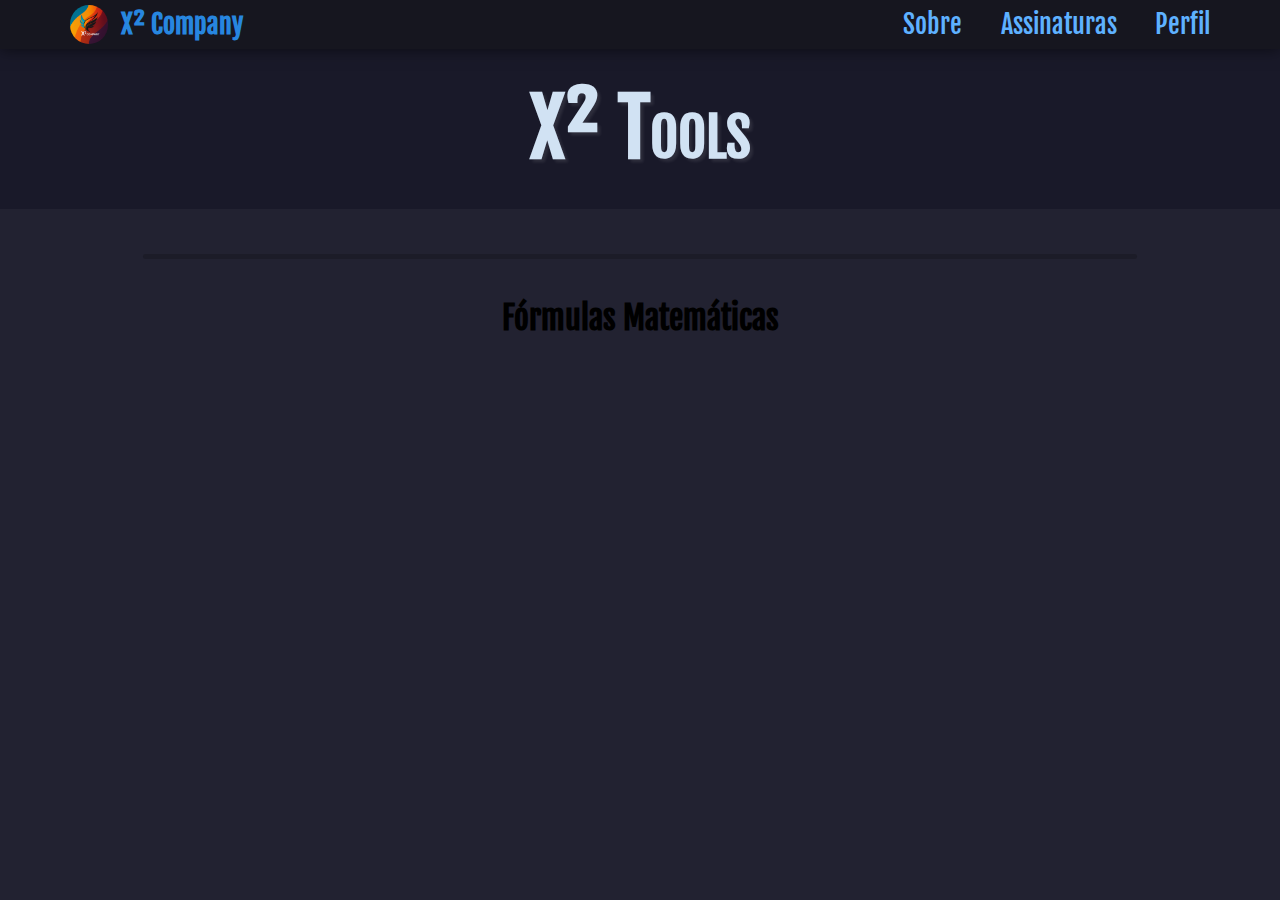
<file: index.html>
<!DOCTYPE html>
<html lang="pt-br">
<head>
    <meta charset="UTF-8">
    <meta name="viewport" content="width=device-width, initial-scale=1.0">
    <title>X² Tools</title>
    <link rel="stylesheet" href="style.css">
</head>
<body>
    <header>
        <div id="headerContainer">
            <div id="logoEmpresa">
                <img src="logo-empresa.png" alt="Logo X² Company">
                <p>X² Company</p>
            </div>
            <nav>
                <a href="#">Sobre</a>
                <a href="#">Assinaturas</a>
                <a href="#">Perfil</a>
            </nav>
        </div>
        <div id="headerH1">
            <h1>X² Tools</h1>
        </div>
    </header>
    <main>
        <div id="linhaDivisao"></div>
        <h1>Fórmulas Matemáticas</h1>
    </main>

    <!-- <script src="script.js"></script> -->
</body>
</html>
</file>
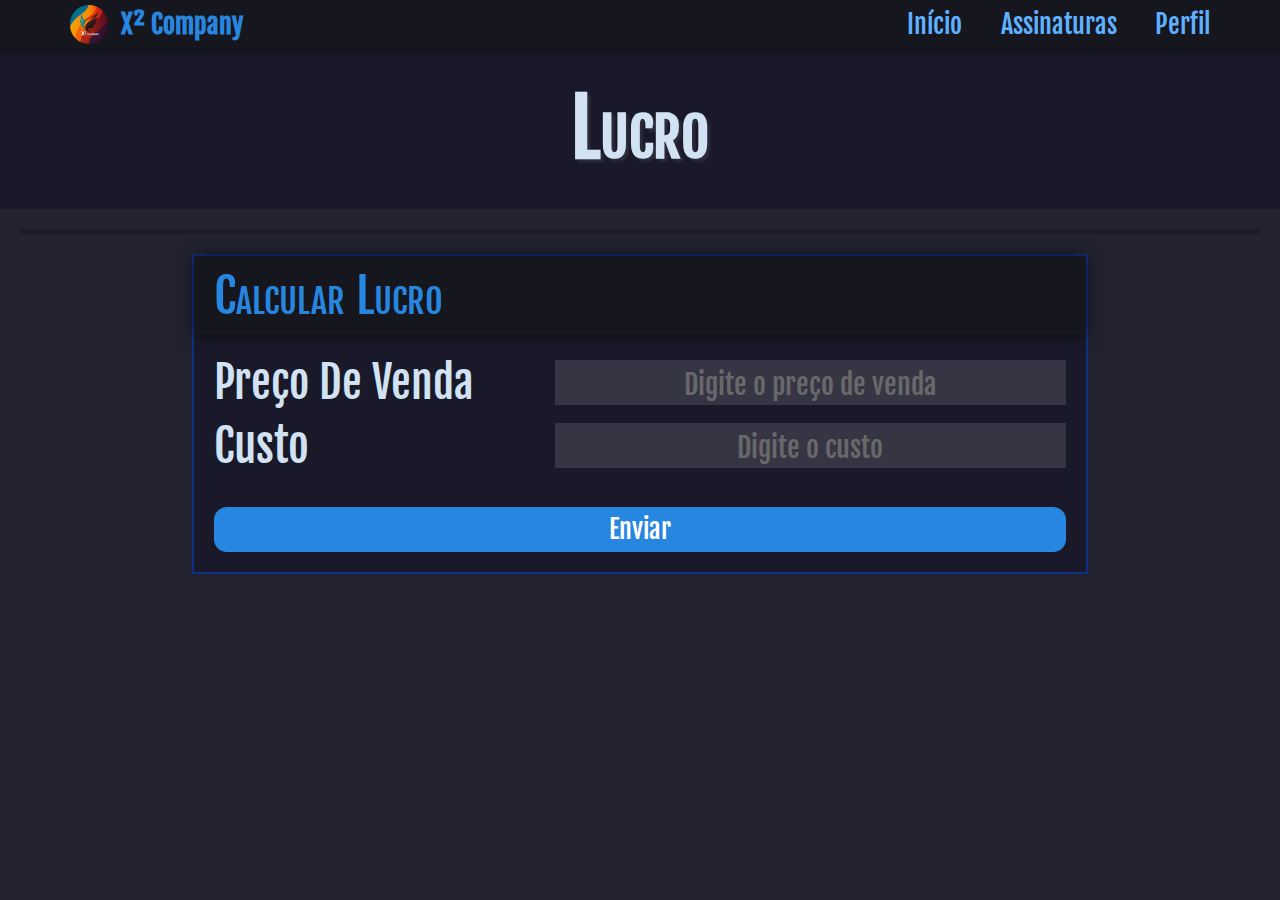
<file: lucro.html>
<!DOCTYPE html>
<html lang="pt-br">
<head>
    <meta charset="UTF-8">
    <meta name="viewport" content="width=device-width, initial-scale=1.0">
    <title>X² Tools</title>
    <link rel="shortcut icon" href="logo-empresa.png">
    <link rel="stylesheet" href="estiloBase.css">
    <link rel="stylesheet" href="lucro.css">
</head>
<body>
    <header>
        <div id="headerContainer">
            <div id="logoEmpresa">
                <img src="logo-empresa.png" alt="Logo X² Company">
                <p>X² Company</p>
            </div>
            <nav>
                <a href="index.html">Início</a>
                <a href="#">Assinaturas</a>
                <a href="#">Perfil</a>
            </nav>
        </div>
        <div id="headerH1">
            <h1>Lucro</h1>
        </div>
    </header>
    <div id="linhaDivisao"></div>
    <main>
        <div id="calcularFormula">
            <p id="tituloFormula">Calcular Lucro</p>
            <form>
                <section id="sectionValorVenda">
                    <label for="inputValorVenda" id="labelValorVenda">Preço De Venda</label>
                    <input type="number" id="inputValorVenda" placeholder="Digite o preço de venda">
                </section>
                <section id="sectionPorcentagem">
                    <label for="inputCusto">Custo</label>
                    <input type="number" id="inputCusto" placeholder="Digite o custo">
                </section>
                <input type="button" value="Enviar">
            </form>
        </div>
        <section id="resultado">
            <p id="tituloResultado">Resultado</p>
            <p id="resultado"></p>
        </section>
    </main>

    <script src="lucro.js"></script>
</body>
</html>
</file>
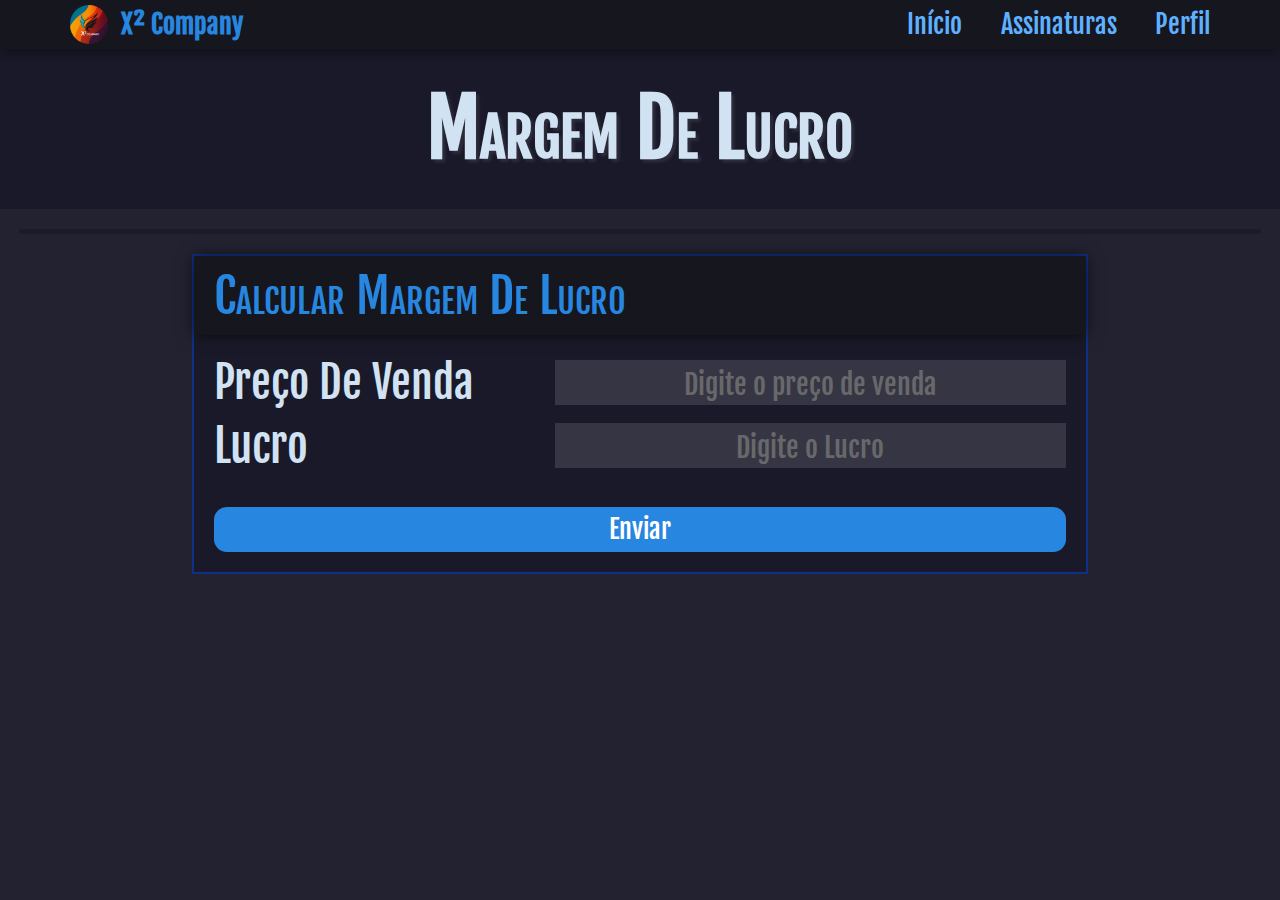
<file: margemdelucro.html>
<!DOCTYPE html>
<html lang="pt-br">
<head>
    <meta charset="UTF-8">
    <meta name="viewport" content="width=device-width, initial-scale=1.0">
    <title>X² Tools</title>
    <link rel="shortcut icon" href="logo-empresa.png">
    <link rel="stylesheet" href="estiloBase.css">
    <link rel="stylesheet" href="lucro.css">
</head>
<body>
    <header>
        <div id="headerContainer">
            <div id="logoEmpresa">
                <img src="logo-empresa.png" alt="Logo X² Company">
                <p>X² Company</p>
            </div>
            <nav>
                <a href="index.html">Início</a>
                <a href="#">Assinaturas</a>
                <a href="#">Perfil</a>
            </nav>
        </div>
        <div id="headerH1">
            <h1>Margem De Lucro</h1>
        </div>
    </header>
    <div id="linhaDivisao"></div>
    <main>
        <div id="calcularFormula">
            <p id="tituloFormula">Calcular Margem De Lucro</p>
            <form>
                <section id="sectionValorVenda">
                    <label for="inputValorVenda" id="labelValorVenda">Preço De Venda</label>
                    <input type="number" id="inputValorVenda" placeholder="Digite o preço de venda">
                </section>
                <section id="sectionPorcentagem">
                    <label for="inputLucro">Lucro</label>
                    <input type="number" id="inputLucro" placeholder="Digite o Lucro">
                </section>
                <input type="button" value="Enviar">
            </form>
        </div>
        <section id="resultado">
            <p id="tituloResultado">Resultado</p>
            <p id="resultado"></p>
        </section>
    </main>

    <script src="margemdelucro.js"></script>
</body>
</html>
</file>
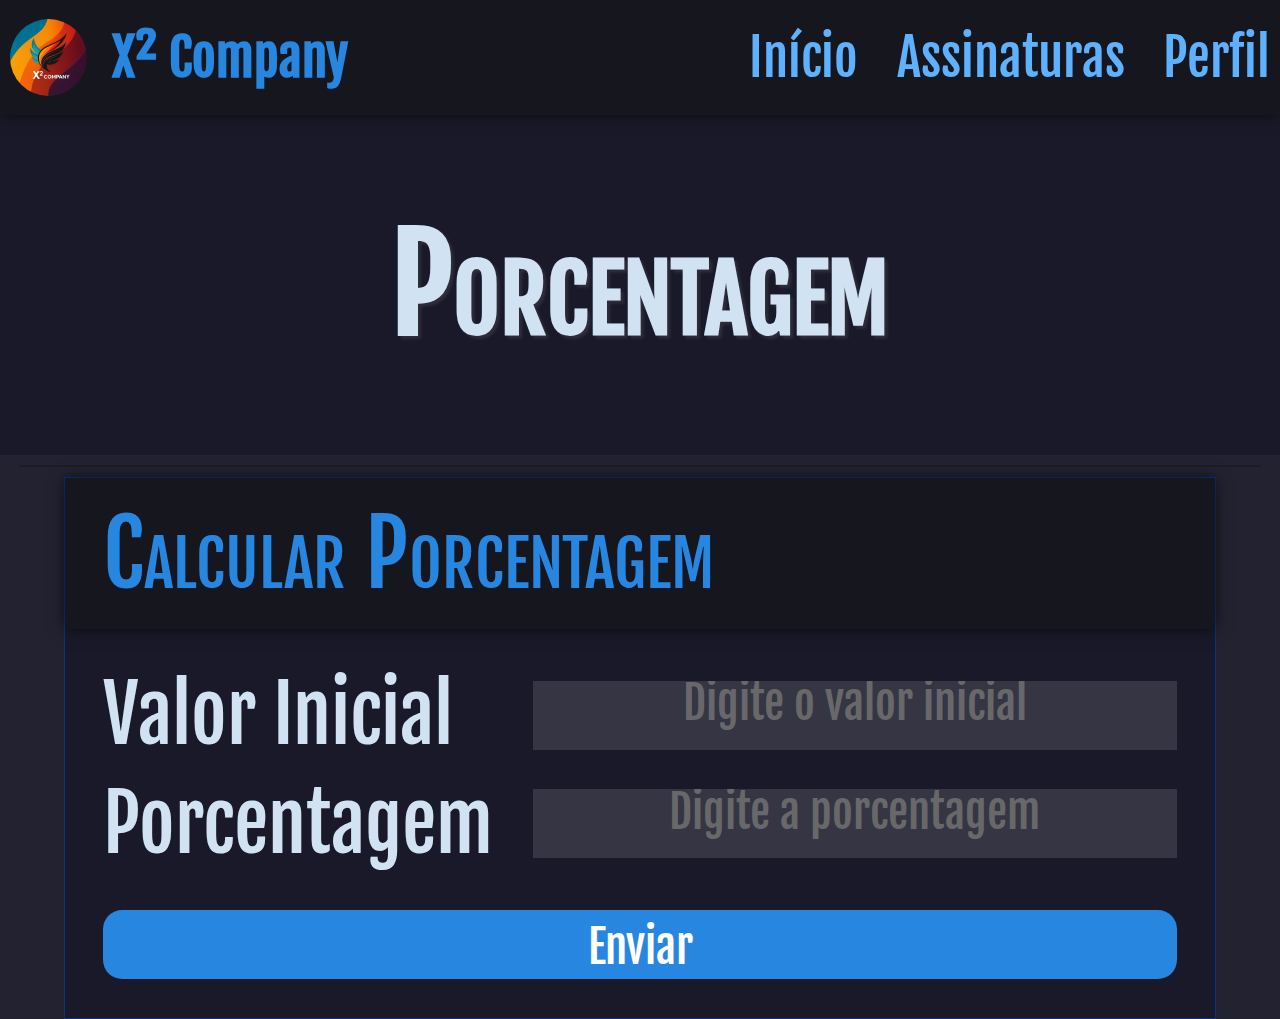
<file: porcentagem.html>
<!DOCTYPE html>
<html lang="pt-br">
<head>
    <meta charset="UTF-8">
    <meta name="viewport" content="width=device-width, initial-scale=1.0">
    <title>X² Tools</title>
    <link rel="stylesheet" href="porcentagem.css">
</head>
<body>
    <header>
        <div id="headerContainer">
            <div id="logoEmpresa">
                <img src="logo-empresa.png" alt="Logo X² Company">
                <p>X² Company</p>
            </div>
            <nav>
                <a href="index.html">Início</a>
                <a href="#">Assinaturas</a>
                <a href="#">Perfil</a>
            </nav>
        </div>
        <div id="headerH1">
            <h1>Porcentagem</h1>
        </div>
    </header>
    <div id="linhaDivisao"></div>
    <main>
        <div id="calcularPorcentagem">
            <p id="tituloFormula">Calcular Porcentagem</p>
            <form>
                <section id="sectionValorInicial">
                    <label for="inputValorInicial">Valor Inicial</label>
                    <input type="number" id="inputValorInicial" placeholder="Digite o valor inicial">
                </section>
                <section id="sectionPorcentagem">
                    <label for="inputPorcentagem">Porcentagem</label>
                    <input type="number" id="inputPorcentagem" placeholder="Digite a porcentagem">
                </section>
                <input type="button" value="Enviar">
            </form>
        </div>
        <section id="resultado">
            <p id="tituloResultado">Resultado</p>
            <p id="resultado"></p>
        </section>
    </main>

    <script src="porcentagem.js"></script>
</body>
</html>
</file>
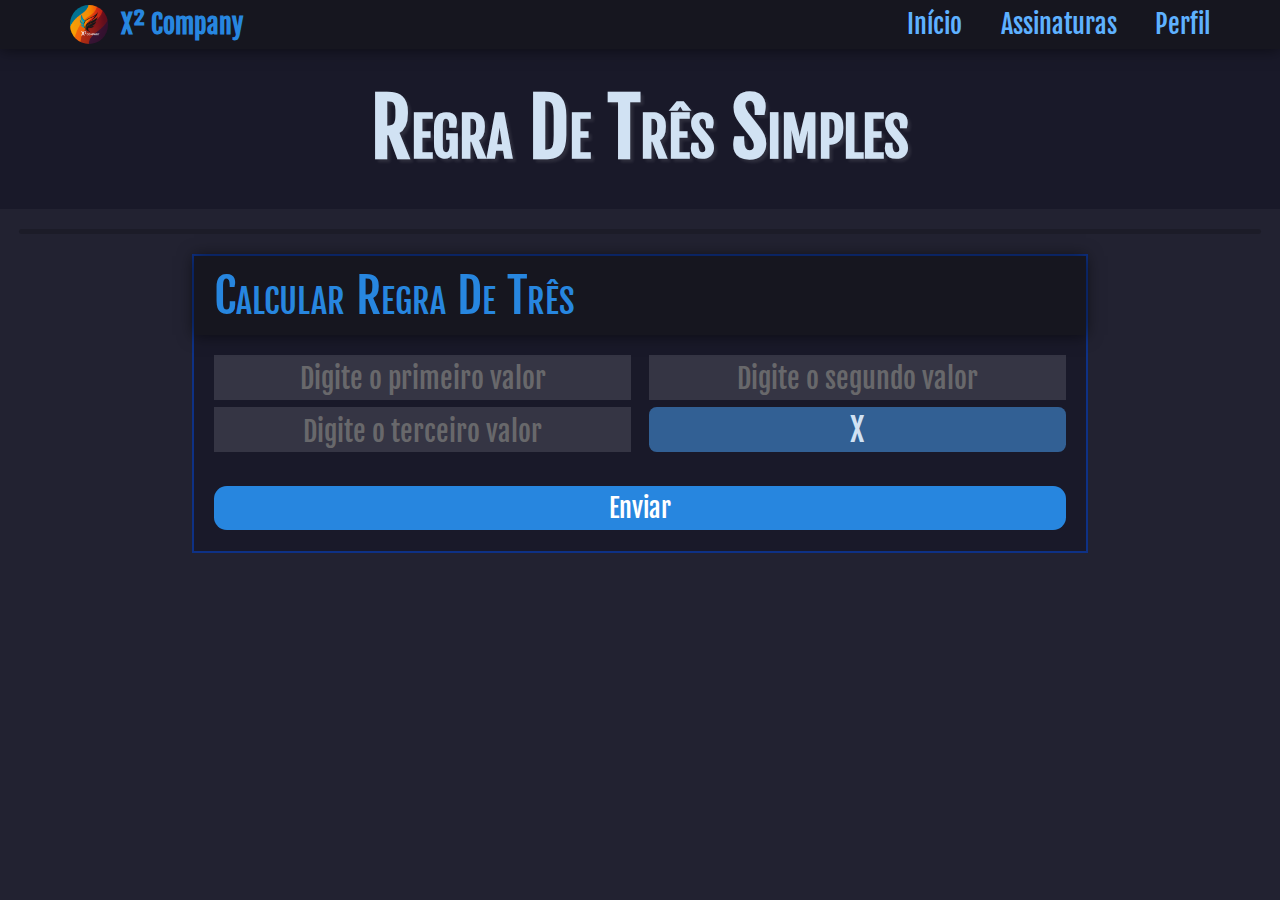
<file: regradetres.html>
<!DOCTYPE html>
<html lang="pt-br">
<head>
    <meta charset="UTF-8">
    <meta name="viewport" content="width=device-width, initial-scale=1.0">
    <title>X² Tools</title>
    <link rel="shortcut icon" href="logo-empresa.png">
    <link rel="stylesheet" href="estiloBase.css">
    <link rel="stylesheet" href="regradetres.css">
</head>
<body>
    <header>
        <div id="headerContainer">
            <div id="logoEmpresa">
                <img src="logo-empresa.png" alt="Logo X² Company">
                <p>X² Company</p>
            </div>
            <nav>
                <a href="index.html">Início</a>
                <a href="#">Assinaturas</a>
                <a href="#">Perfil</a>
            </nav>
        </div>
        <div id="headerH1">
            <h1>Regra De Três Simples</h1>
        </div>
    </header>
    <div id="linhaDivisao"></div>
    <main>
        <div id="calcularFormula">
            <p id="tituloFormula">Calcular Regra De Três</p>
            <form>
                <section id="sectionInputTop">
                    <input type="number" id="inputA" placeholder="Digite o primeiro valor">
                    <input type="number" id="inputB" placeholder="Digite o segundo valor">
                </section>
                <section id="sectionInputBottom">
                    <input type="number" id="inputC" placeholder="Digite o terceiro valor">
                    <div id="incognita">X</div>
                </section>
                <input type="button" value="Enviar">
            </form>
        </div>
    </main>

    <script src="regradetres.js"></script>
</body>
</html>
</file>
<file: style.css>
@import url("https://fonts.googleapis.com/css2?family=Fjalla+One&display=swap");

* {
  padding: 0;
  margin: 0;
  font-family: "Fjalla One", Arial, Helvetica, sans-serif;
}

:root {
  --cor1: rgb(39, 134, 223);
}

body {
  background-color: rgb(34, 34, 49);
  width: 100%;
}

header #headerContainer {
  display: flex;
  align-items: center;
  justify-content: space-between;
  font-size: 4vw;
  width: 100%;
  height: 9vw;
  padding: 5px 10px;
  box-sizing: border-box;
  background-color: rgb(22, 22, 31);
  color: var(--cor1);
  position: relative;
  z-index: 2;
  box-shadow: 0px 0px 15px rgba(0, 0, 0, 0.575);
}
header #logoEmpresa {
  display: flex;
  align-items: center;
  justify-content: center;
  gap: 2vw;
  font-weight: bold;
}
header #logoEmpresa img {
  width: 6vw;
  border-radius: 50%;
}
header nav {
  display: flex;
  gap: 3vw;
}
header nav > a {
  text-decoration: none;
  color: rgb(94, 177, 255);
  transition: color 0.2s;
}
header nav > a:hover {
  color: rgb(185, 221, 255);
  transition: color 0.2s;
}
header #headerH1 {
  font-variant: small-caps;
  padding: 7vw;
  text-align: center;
  background-color: rgb(25, 25, 41);
  color: rgb(209, 226, 243);
  font-size: 5vw;
  text-shadow: 3px 3px 3px rgba(255, 255, 255, 0.09);
}

div#linhaDivisao {
  margin: 10px auto;
  background-color: rgba(22, 22, 31, 0.486);
  height: 2px;
  width: 97%;
  border-radius: 7px;
}

main {
  display: flex;
  flex-wrap: wrap;
  align-items: center;
  justify-content: center;
  gap: 3vw;
  width: 80%;
  margin: 2vw auto;
}
main a {
  display: flex;
  flex-direction: column;
  text-decoration: none;
  background-color: rgb(25, 25, 41);
  border: 1px solid rgba(0, 81, 255, 0.432);
  width: 95%;
  aspect-ratio: 1/1;
  transition: 0.2s;
}
main a:hover {
  width: 100%;
  border: 1px solid rgb(46, 112, 255);
  transition: 0.2s;
}
.linkTitulo {
  width: 100%;
  box-sizing: border-box;
  font-variant: small-caps;
  font-size: 8vw;
  padding: 1.5vw 3vw;
  background-color: rgb(22, 22, 31);
  color: var(--cor1);
  position: relative;
  z-index: 2;
  box-shadow: 0px 0px 15px rgba(0, 0, 0, 0.575);
}
.linkDesc {
  position: relative;
  top: 40%;
  left: 50%;
  transform: translate(-50%, -50%);
  font-size: 8vw;
  padding: 2.5vw;
  text-align: center;
  color: rgb(209, 226, 243);
  text-shadow: 3px 3px 3px rgba(255, 255, 255, 0.09);
}

/* Media Querys */

/* Para telas com 500px de largura ou mais */
@media screen and (min-width: 500px) and (max-width: 768px) {
  main {
    width: 60%;
  }
  .linkTitulo {
    font-size: 6.5vw;
    padding: 1vw 1.5vw;
  }
  .linkDesc {
    font-size: 7vw;
    padding: 1.5vw;
  }
}

/* Para telas com 768px de largura ou mais */
@media screen and (min-width: 768px) {
  header #headerContainer {
    height: 6vw;
    font-size: 3vw;
    padding: 5px 35px;
  }
  header #logoEmpresa {
    gap: 1.5vw;
  }
  header #logoEmpresa img {
    width: 4.5vw;
  }
  header #headerH1 {
    padding: 4.5vw;
    font-size: 3.5vw;
  }

  div#linhaDivisao {
    height: 5px;
    margin: 20px auto;
  }

  main {
    width: 90%;
  }
  main a {
    width: 42%;
  }
  main a:hover {
    width: 47%;
    border: 1px solid rgb(46, 112, 255);
    transition: 0.2s;
  }
  .linkTitulo {
    font-size: 4.5vw;
    padding: 1vw 1vw;
  }
  .linkDesc {
    font-size: 5.5vw;
    padding: 1.5vw;
  }
}

/* Para telas com 1024px de largura ou mais */
@media screen and (min-width: 1024px) {
  header #headerContainer {
    height: 3.8vw;
    font-size: 2vw;
    padding: 5px 70px;
  }
  header #logoEmpresa {
    gap: 1vw;
  }
  header #logoEmpresa img {
    width: 3vw;
  }
  header #headerH1 {
    padding: 2.5vw;
    font-size: 3vw;
  }
  
  div#linhaDivisao {
    height: 5px;
    margin: 20px auto;
  }

  main {
    width: 80%;
    gap: 1.5vw;
  }
  main a {
    width: 30%;
    border: 2px solid rgba(0, 81, 255, 0.432);
  }
  main a:hover {
    width: 32%;
    border: 2px solid rgb(46, 112, 255);
    transition: 0.2s;
  }
  .linkTitulo {
    font-size: 2.2vw;
    padding: 1.2vw 1vw;
  }
  .linkDesc {
    font-size: 2.8vw;
    padding: 1.5vw;
  }
}

/* Para telas com 1366px de largura ou mais */
@media screen and (min-width: 1366px) {
  header #headerContainer {
    height: 2.7vw;
    font-size: 1.4vw;
    padding: 5px 100px;
  }
  header #logoEmpresa {
    gap: 0.7vw;
  }
  header #logoEmpresa img {
    width: 2.2vw;
  }
  header #headerH1 {
    padding: 1.5vw;
    font-size: 2vw;
  }

  div#linhaDivisao {
    height: 5px;
    margin: 1vw auto;
  }

  main {
    width: 80%;
    gap: 1vw;
  }
  main a {
    width: 20%;
  }
  main a:hover {
    width: 21%;
    transition: 0.2s;
  }
  .linkTitulo {
    font-size: 1.6vw;
    padding: 0.7vw 0.8vw;
  }
  .linkDesc {
    font-size: 2vw;
    padding: 1.5vw;
  }
}
</file>
<file: estiloBase.css>
@import url("https://fonts.googleapis.com/css2?family=Fjalla+One&display=swap");

* {
  padding: 0;
  margin: 0;
  font-family: "Fjalla One", Arial, Helvetica, sans-serif;
}

:root {
  --cor1: rgb(39, 134, 223);
}
input[type="number"]::-webkit-inner-spin-button,
input[type="number"]::-webkit-outer-spin-button {
  -webkit-appearance: none;
  margin: 0;
}
input[type="number"] {
  -moz-appearance: textfield;
}

body {
  background-color: rgb(34, 34, 49);
  width: 100%;
  height: 100vh;
}
header #headerContainer {
  display: flex;
  align-items: center;
  justify-content: space-between;
  font-size: 4vw;
  width: 100%;
  height: 9vw;
  padding: 5px 10px;
  box-sizing: border-box;
  background-color: rgb(22, 22, 31);
  color: var(--cor1);
  position: relative;
  z-index: 2;
  box-shadow: 0px 0px 15px rgba(0, 0, 0, 0.575);
}
header #logoEmpresa {
  display: flex;
  align-items: center;
  justify-content: center;
  gap: 2vw;
  font-weight: bold;
}
header #logoEmpresa img {
  width: 6vw;
  border-radius: 50%;
}
header nav {
  display: flex;
  gap: 3vw;
}
header nav > a {
  text-decoration: none;
  color: rgb(94, 177, 255);
  transition: color 0.2s;
}
header nav > a:hover {
  color: rgb(185, 221, 255);
  transition: color 0.2s;
}
header #headerH1 {
  font-variant: small-caps;
  padding: 7vw;
  text-align: center;
  background-color: rgb(25, 25, 41);
  color: rgb(209, 226, 243);
  font-size: 5vw;
  text-shadow: 3px 3px 3px rgba(255, 255, 255, 0.09);
}

div#linhaDivisao {
  margin: 10px auto;
  background-color: rgba(22, 22, 31, 0.486);
  height: 2px;
  width: 97%;
  border-radius: 7px;
}

main {
  display: flex;
  flex-direction: column;
  gap: 2.5vw;
  margin: auto;
  width: 90%;
  color: rgb(209, 226, 243);
}
main div#calcularFormula {
  background-color: rgb(25, 25, 41);
  border: 1px solid rgba(0, 81, 255, 0.432);
}
main p#tituloFormula {
  width: 100%;
  box-sizing: border-box;
  font-variant: small-caps;
  font-size: 7vw;
  padding: 1.5vw 3vw;
  background-color: rgb(22, 22, 31);
  color: var(--cor1);
  position: relative;
  z-index: 2;
  box-shadow: 0px 0px 15px rgba(0, 0, 0, 0.575);
}
main form {
  display: flex;
  flex-direction: column;
  justify-content: space-between;
  gap: 1vw;
  padding: 3vw;
}
main form > section {
  display: flex;
  align-items: center;
  justify-content: space-between;
  font-size: 6vw;
}
main input {
  background-color: rgb(53, 53, 68);
  border: none;
  color: rgb(209, 226, 243);
  width: 60%;
  height: 5.4vw;
  font-size: 3.5vw;
  padding: 1vw;
  box-sizing: border-box;
}
main input:focus {
  outline: 1px solid rgb(153, 153, 165);
  transition: 1s;
}
main input::placeholder {
  opacity: 0.8;
  font-size: 3.5vw;
  text-align: center;
}
main form input[type="button"] {
  width: 100%;
  font-size: 3.5vw;
  border: none;
  padding: 0.7vw;
  border-radius: 1.5vw;
  color: white;
  background-color: var(--cor1);
  transition: 0.2s;
  margin-top: 2vw;
}
main form input[type="button"]:hover {
  color: rgb(35, 60, 99);
  background-color: rgb(100, 176, 247);
  transition: 0.2s;
}
main section#resultado {
  display: none;
  margin: auto;
  width: 100%;
  color: rgb(209, 226, 243);
  background-color: rgb(25, 25, 41);
  border: 1px solid rgba(0, 81, 255, 0.432);
}
main section#resultado p#tituloResultado {
  width: 100%;
  box-sizing: border-box;
  font-variant: small-caps;
  font-size: 6.25vw;
  padding: 1vw 3vw;
  background-color: rgb(22, 22, 31);
  color: var(--cor1);
  position: relative;
  z-index: 2;
  box-shadow: 0px 0px 15px rgba(0, 0, 0, 0.575);
}
main section#resultado p#resultado {
  font-size: 5.3vw;
  padding: 3vw;
  text-align: center;
  text-decoration: underline;
  text-decoration-color: rgb(209, 226, 243);
}

/* Media Querys */

/* Para telas com 768px de largura ou mais */
@media screen and (min-width: 768px) {
  header #headerContainer {
    height: 6vw;
    font-size: 3vw;
    padding: 5px 35px;
  }
  header #logoEmpresa {
    gap: 1.5vw;
  }
  header #logoEmpresa img {
    width: 4.5vw;
  }
  header #headerH1 {
    padding: 4.5vw;
    font-size: 3.5vw;
  }

  div#linhaDivisao {
    height: 5px;
    margin: 20px auto;
  }

  main {
    width: 70%;
    gap: 2.5vw;
  }
  main div#calcularFormula {
    border: 2px solid rgba(0, 81, 255, 0.432);
  }
  main p#tituloFormula {
    font-size: 4.3vw;
    padding: 1vw 2vw;
  }
  main form {
    gap: 1vw;
    padding: 2vw;
  }
  main form > section {
    font-size: 3.8vw;
  }
  main input {
    height: 4vw;
    font-size: 3vw;
    padding: 1vw;
  }
  main input:focus {
    outline: 2px solid rgb(153, 153, 165);
  }
  main input::placeholder {
    font-size: 2.5vw;
  }
  main form input[type="button"] {
    font-size: 2.2vw;
    padding: 0.5vw;
    border-radius: 1vw;
  }
  main section#resultado {
    border: 2px solid rgba(0, 81, 255, 0.432);
  }
  main section#resultado p#tituloResultado {
    font-size: 4.1vw;
    padding: 1vw 2vw;
  }
  main section#resultado p#resultado {
    font-size: 3.8vw;
    padding: 2vw;
  }
}

/* Para telas com 1024px de largura ou mais */
@media screen and (min-width: 1024px) {
  header #headerContainer {
    height: 3.8vw;
    font-size: 2vw;
    padding: 5px 70px;
  }
  header #logoEmpresa {
    gap: 1vw;
  }
  header #logoEmpresa img {
    width: 3vw;
  }
  header #headerH1 {
    padding: 2.5vw;
    font-size: 3vw;
  }

  div#linhaDivisao {
    height: 5px;
    margin: 20px auto;
  }

  main {
    width: 70%;
    gap: 2vw;
  }
  main p#tituloFormula {
    font-size: 3.8vw;
    padding: 0.7vw 1.6vw;
  }
  main form {
    gap: 0.6vw;
    padding: 1.6vw;
  }
  main form > section {
    font-size: 3.5vw;
  }
  main input {
    height: 3.5vw;
    font-size: 2.5vw;
    padding: 1vw;
  }
  main input::placeholder {
    font-size: 2.2vw;
  }
  main form input[type="button"] {
    font-size: 2vw;
    padding: 0.4vw;
  }
  main section#resultado p#tituloResultado {
    font-size: 3.4vw;
    padding: 0.7vw 1.6vw;
  }
  main section#resultado p#resultado {
    font-size: 3.5vw;
    padding: 1.5vw;
  }
}

/* Para telas com 1366px de largura ou mais */
@media screen and (min-width: 1366px) {
  header #headerContainer {
    height: 2.7vw;
    font-size: 1.4vw;
    padding: 5px 100px;
  }
  header #logoEmpresa {
    gap: 0.7vw;
  }
  header #logoEmpresa img {
    width: 2.2vw;
  }
  header #headerH1 {
    padding: 1.5vw;
    font-size: 2vw;
  }

  div#linhaDivisao {
    height: 5px;
    margin: 1vw auto;
  }

  main {
    width: 45%;
    gap: 1vw;
  }
  main p#tituloFormula {
    font-size: 2vw;
    padding: 0.4vw 1vw;
  }
  main form {
    gap: 0.8vw;
    padding: 1vw;
  }
  main form > section {
    font-size: 2vw;
  }
  main input {
    height: 2.5vw;
    font-size: 1.5vw;
    padding: 0.5vw;
  }
  main input::placeholder {
    font-size: 1.3vw;
  }
  main form input[type="button"] {
    font-size: 1.4vw;
    padding: 0.2vw;
    margin-top: 1vw;
  }
  main section#resultado p#tituloResultado {
    font-size: 1.7vw;
    padding: 0.4vw 1vw;
  }
  main section#resultado p#resultado {
    font-size: 2vw;
    padding: 1vw;
  }
}
</file>
<file: lucro.css>
#labelValorVenda {
    font-size: 5.3vw;
}

@media screen and (min-width: 768px) {
    #labelValorVenda {
        font-size: 4.1vw;
    }
}
@media screen and (min-width: 1024px) {
    #labelValorVenda {
        font-size: 3.4vw;
    }
}
@media screen and (min-width: 1366px) {
    #labelValorVenda {
        font-size: 1.8vw;
    }
}
</file>
<file: porcentagem.css>
@import url("https://fonts.googleapis.com/css2?family=Fjalla+One&display=swap");

* {
  padding: 0;
  margin: 0;
  font-family: "Fjalla One", Arial, Helvetica, sans-serif;
}

input[type="number"]::-webkit-inner-spin-button,
input[type="number"]::-webkit-outer-spin-button {
  -webkit-appearance: none;
  margin: 0;
}
input[type="number"] {
  -moz-appearance: textfield;
}

:root {
  --cor1: rgb(39, 134, 223);
}
body {
  background-color: rgb(34, 34, 49);
  width: 100%;
  height: 100vh;
}
header #headerContainer {
  display: flex;
  align-items: center;
  justify-content: space-between;
  font-size: 4vw;
  width: 100%;
  height: 9vw;
  padding: 5px 10px;
  box-sizing: border-box;
  background-color: rgb(22, 22, 31);
  color: var(--cor1);
  position: relative;
  z-index: 2;
  box-shadow: 0px 0px 15px rgba(0, 0, 0, 0.575);
}
header #logoEmpresa {
  display: flex;
  align-items: center;
  justify-content: center;
  gap: 2vw;
  font-weight: bold;
}
header #logoEmpresa img {
  width: 6vw;
  border-radius: 50%;
}
header nav {
  display: flex;
  gap: 3vw;
}
header nav > a {
  text-decoration: none;
  color: rgb(94, 177, 255);
  transition: color 0.2s;
}
header nav > a:hover {
  color: rgb(185, 221, 255);
  transition: color 0.2s;
}
header #headerH1 {
  font-variant: small-caps;
  padding: 7vw;
  text-align: center;
  background-color: rgb(25, 25, 41);
  color: rgb(209, 226, 243);
  font-size: 5vw;
  text-shadow: 3px 3px 3px rgba(255, 255, 255, 0.09);
}

div#linhaDivisao {
  margin: 10px auto;
  background-color: rgba(22, 22, 31, 0.486);
  height: 2px;
  width: 97%;
  border-radius: 7px;
}

main {
  display: flex;
  flex-direction: column;
  gap: 2.5vw;
  margin: auto;
  width: 90%;
  color: rgb(209, 226, 243);
}
main div#calcularPorcentagem {
  background-color: rgb(25, 25, 41);
  border: 1px solid rgba(0, 81, 255, 0.432);
}
main p#tituloFormula {
  width: 100%;
  box-sizing: border-box;
  font-variant: small-caps;
  font-size: 7vw;
  padding: 1.5vw 3vw;
  background-color: rgb(22, 22, 31);
  color: var(--cor1);
  position: relative;
  z-index: 2;
  box-shadow: 0px 0px 15px rgba(0, 0, 0, 0.575);
}
main section#conteudoMain {
  display: flex;
  flex-direction: column;
  gap: 2vw;
  width: 100%;
  box-sizing: border-box;
  padding: 3vw;
}
main form {
  display: flex;
  flex-direction: column;
  justify-content: space-between;
  gap: 1vw;
  padding: 3vw;
}
main form > section {
  display: flex;
  align-items: center;
  justify-content: space-between;
  font-size: 6vw;
}
main input {
  background-color: rgb(53, 53, 68);
  border: none;
  color: rgb(209, 226, 243);
  width: 60%;
  height: 5.4vw;
}
main input:focus {
  outline: 1px solid rgb(153, 153, 165);
  transition: 1s;
}
main input::placeholder {
  opacity: 0.8;
  font-size: 3.5vw;
  text-align: center;
}
main form input[type="button"] {
  width: 100%;
  font-size: 3.5vw;
  border: none;
  padding: 0.7vw;
  border-radius: 1.5vw;
  color: white;
  background-color: var(--cor1);
  transition: 0.2s;
  margin-top: 2vw;
}
main form button:hover {
  color: rgb(35, 60, 99);
  background-color: rgb(100, 176, 247);
  transition: 0.2s;
}
main section#resultado {
  display: none;
  margin: auto;
  width: 100%;
  color: rgb(209, 226, 243);
  background-color: rgb(25, 25, 41);
  border: 1px solid rgba(0, 81, 255, 0.432);
}
main section#resultado p#tituloResultado {
  width: 100%;
  box-sizing: border-box;
  font-variant: small-caps;
  font-size: 6.25vw;
  padding: 1vw 3vw;
  background-color: rgb(22, 22, 31);
  color: var(--cor1);
  position: relative;
  z-index: 2;
  box-shadow: 0px 0px 15px rgba(0, 0, 0, 0.575);
}
main section#resultado p#resultado {
  font-size: 5.3vw;
  padding: 3vw;
  text-align: center;
  text-decoration: underline;
  text-decoration-color: rgb(209, 226, 243);
}


/* Media Querys */

@media screen and (min-width: 768px){
  
}
</file>
<file: regradetres.css>
main input,
div#incognita {
  text-align: center;
  width: 49%;
}
div#incognita {
  display: flex;
  align-items: center;
  justify-content: center;
  background-color: rgb(50, 96, 148);
  border-radius: 0.6vw;
  color: rgb(209, 226, 243);
  height: 5.4vw;
  font-size: 3.5vw;
  padding: 1vw;
  box-sizing: border-box;
}


/* Media Querys */

/* Para telas com 768px de largura ou mais */
@media screen and (min-width: 768px) {
  div#incognita {
    height: 4vw;
    font-size: 3vw;
    padding: 1vw;
  }
}

/* Para telas com 1024px de largura ou mais */
@media screen and (min-width: 1024px) {
  div#incognita {
    height: 3.5vw;
    font-size: 2.5vw;
    padding: 1vw;
  }
}

/* Para telas com 1366px de largura ou mais */
@media screen and (min-width: 1366px) {
  div#incognita {
    height: 2.5vw;
    font-size: 1.5vw;
    padding: 0.5vw;
  }
}
</file>
